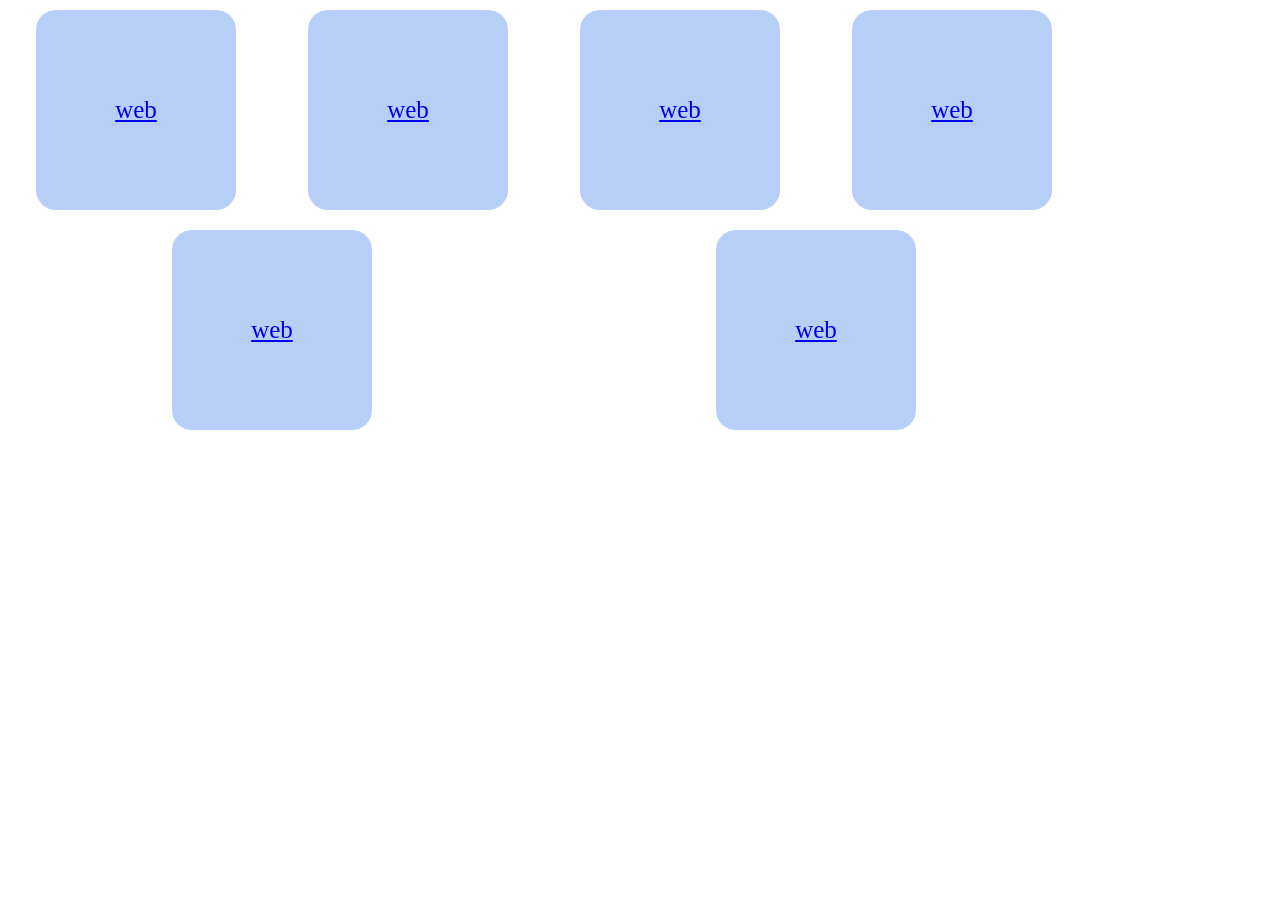
<file: projek.html>
<html lang="en">
<head>
    <meta charset="UTF-8">
    <meta name="viewport" content="width=device-width, initial-scale=1.0">
    <title>Document</title>
    <style type="text/css">
        *{
            margin: 0;
            padding: 0;
            font-family: cursive;
            box-sizing: border-box;
        }
        .flex-container{
            width: 85%;
            height: auto;
            display: flex;
            flex-direction: row;
            flex-wrap: wrap;
            justify-content: space-around;
        }
        .flex-box{
            width: 200px;
            height: 200px;
            background: linear-gradient(#69e7,#69e7);
            color: white;
            font-size: 25px;
            text-align: center;
            line-height: 200px;
            border-radius: 20px;
            margin: 10px;
        }
    </style>
</head>
<body>
    <div class="flex-container">
        <div class="flex-box">
            <a href="https://celsiai.github.io/ay/" target="_blank">web</a>

        </div>
        <div class="flex-box">
            <a href="https://celsiai.github.io/ay/" target="_blank">web</a>

        </div>
        <div class="flex-box">
            <a href="https://celsiai.github.io/ay/" target="_blank">web</a>

        </div>
        <div class="flex-box">
            <a href="https://celsiai.github.io/ay/" target="_blank">web</a>

        </div>
        <div class="flex-box">
            <a href="https://celsiai.github.io/ay/" target="_blank">web</a>

        </div>
        <div class="flex-box">
                <a href="https://celsiai.github.io/ay/" target="_blank">web</a>
        </div>
    </div>
</body>
</html>
</file>
